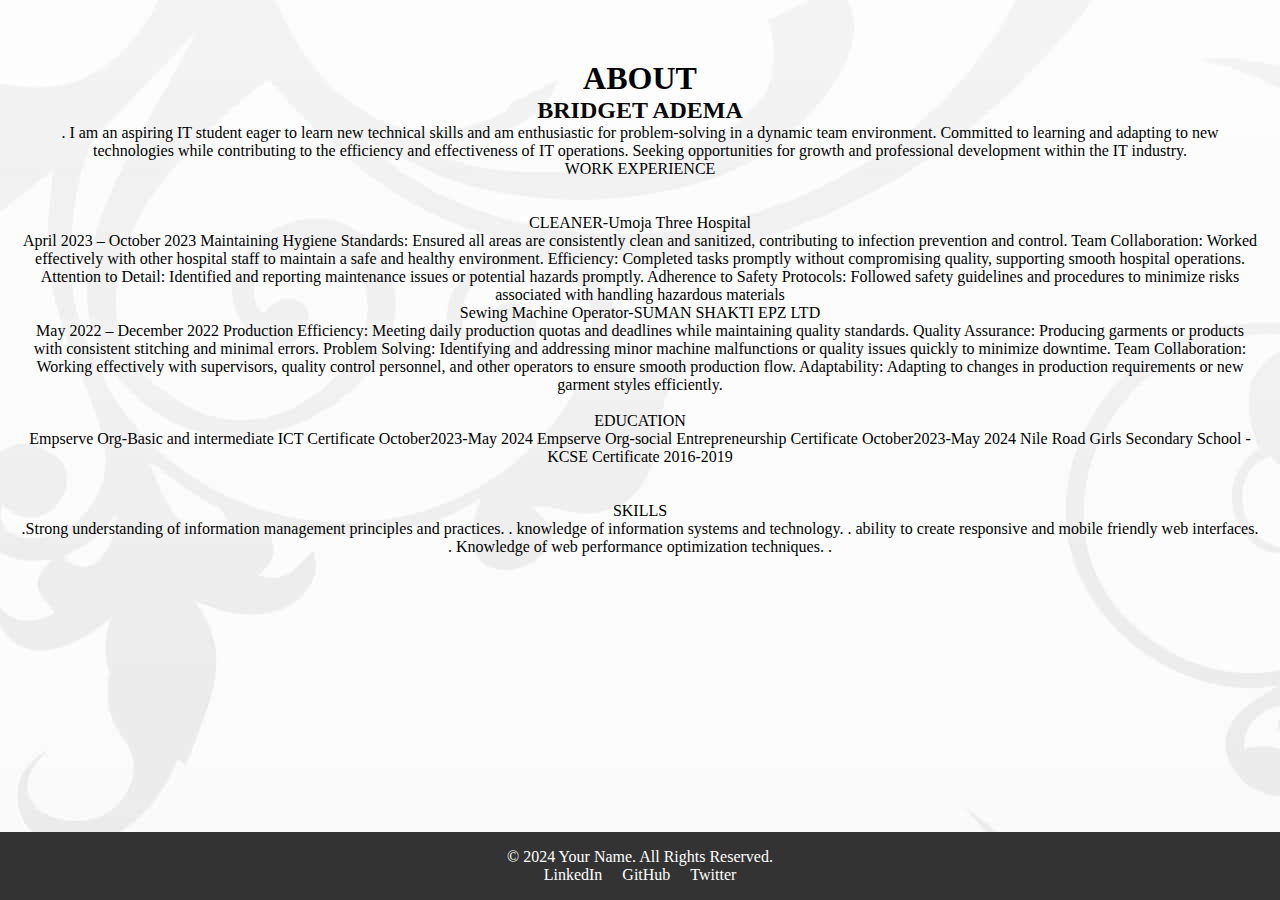
<file: About.html>
<html lang="en">
<head>
    <meta charset="UTF-8">
    <meta name="viewport" content="width=device-width, initial-scale=1.0">
    <title>personal portfolio</title>
    <link rel="stylesheet"href="style.css">
    <style>
        body{ background-image: url(image\ 6.jpg)
        }
    </style>
</head>
<body>
    <Section id="About">
        <h1 class="headings"> ABOUT</h1>

          <h2 style="color: rgb(10, 9, 9);">BRIDGET ADEMA</h2>
          <P1 style="color: rgb(1, 1, 1);"> .

            I am an aspiring IT student eager to learn new  technical skills and  am enthusiastic for problem-solving in a dynamic team environment. Committed to learning and adapting to new technologies while contributing to the efficiency and effectiveness of IT operations. Seeking opportunities for growth and professional development within the IT industry.
           <br> WORK EXPERIENCE<br>
            <br>
            
           <br> CLEANER-Umoja Three Hospital<br>
            April 2023 – October 2023
            Maintaining Hygiene Standards: Ensured all areas are consistently clean and sanitized, contributing to infection prevention and control.
            Team Collaboration: Worked effectively with other hospital staff to maintain a safe and healthy environment.
            Efficiency: Completed tasks promptly without compromising quality, supporting smooth hospital operations.
            Attention to Detail: Identified and reporting maintenance issues or potential hazards promptly.
            Adherence to Safety Protocols: Followed safety guidelines and procedures to minimize risks associated with handling hazardous materials
            <br>
           <br4>Sewing Machine Operator-SUMAN SHAKTI EPZ LTD<br>
            May 2022 – December    2022	
            Production Efficiency: Meeting daily production quotas and deadlines while maintaining quality standards.
            Quality Assurance: Producing garments or products with consistent stitching and minimal errors.
            Problem Solving: Identifying and addressing minor machine malfunctions or quality issues quickly to minimize downtime.
            Team Collaboration: Working effectively with supervisors, quality control personnel, and other operators to ensure smooth production flow.
            Adaptability: Adapting to changes in production requirements or new garment styles efficiently.
            <br>
            
            <br>EDUCATION<br>
            
            Empserve Org-Basic and intermediate ICT Certificate                                                                  October2023-May 2024
            Empserve Org-social Entrepreneurship Certificate                                                                  October2023-May 2024
            
            Nile Road Girls Secondary School - KCSE Certificate
            2016-2019<br>	
            <br>

           <br> SKILLS<br>
            
            .Strong understanding of information management principles and practices.
           . knowledge of information systems and technology.
           . ability to create responsive and mobile friendly web interfaces.
          .  Knowledge of web performance optimization techniques.
            
        .<br>
           <br>

         
             </P1>
      </div>
  </div>
</Section>

    
</body>
</html>

<footer>
    <p>&copy; 2024 Your Name. All Rights Reserved.</p>
    <ul>
    <li><a
    href="https:www.linkedin.com/in/bridget-adema

    ">LinkedIn</a></li>
    <li><a href="https://github.com/yourprofile">GitHub</a></li>
    <li><a href="https://twitter.com/yourprofile">Twitter</a></li>
    </ul>
    </footer>
    </body>
    </html>
</file>
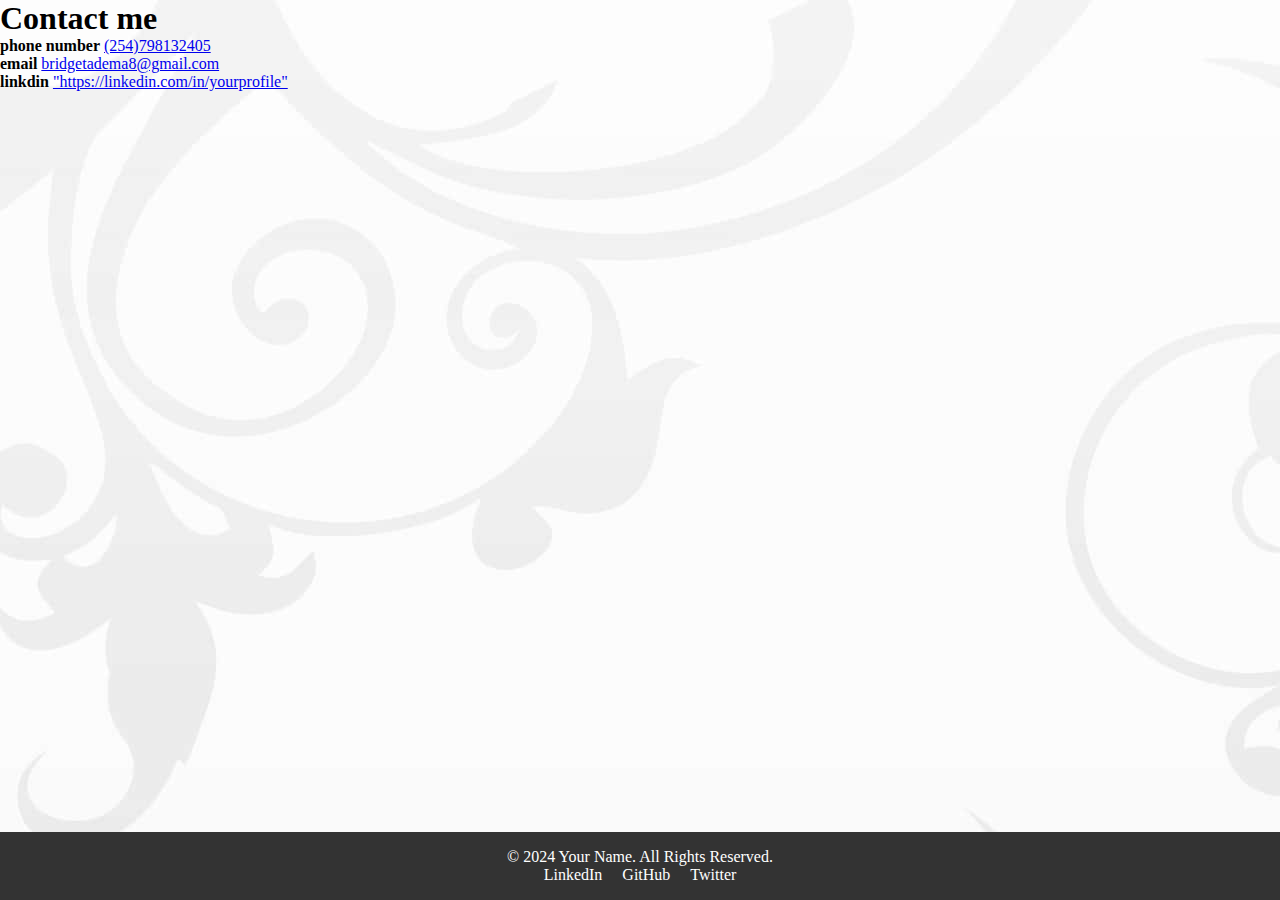
<file: contact.html>
<html lang="en">
<head>
    <meta charset="UTF-8">
    <meta name="viewport" content="width=device-width, initial-scale=1.0">
    <title>personal portfolio</title>
    <link rel="stylesheet"href="style.css">
    <style>
        body{ background-image: url(image\ 6.jpg)
        }
    </style>

</head>
<body> 
    
    <section id="contact">
        <h1 class="headings">Contact me</h1>
        <p1><b>phone number</b> <a href="tel +254 7981324405">(254)798132405</a></p1><br>
        <p1><b>email</b> <a href="mailto bridgetadema8@gmail.com"> bridgetadema8@gmail.com </a></p1><br>
        <p1><b>linkdin</b> <a href="www.linkedin.com/in/bridget-adema">"https://linkedin.com/in/yourprofile" </a></p1>
            
        
    </section>
    
</body>
</html>

<footer>
    <p>&copy; 2024 Your Name. All Rights Reserved.</p>
    <ul>
    <li><a
    href="www.linkedin.com/in/bridget-adema

">LinkedIn</a></li>
    <li><a href="https://github.com/yourprofile">GitHub</a></li>
    <li><a href="https://twitter.com/yourprofile">Twitter</a></li>
    </ul>
    </footer>
    </body>
    </html>
</file>
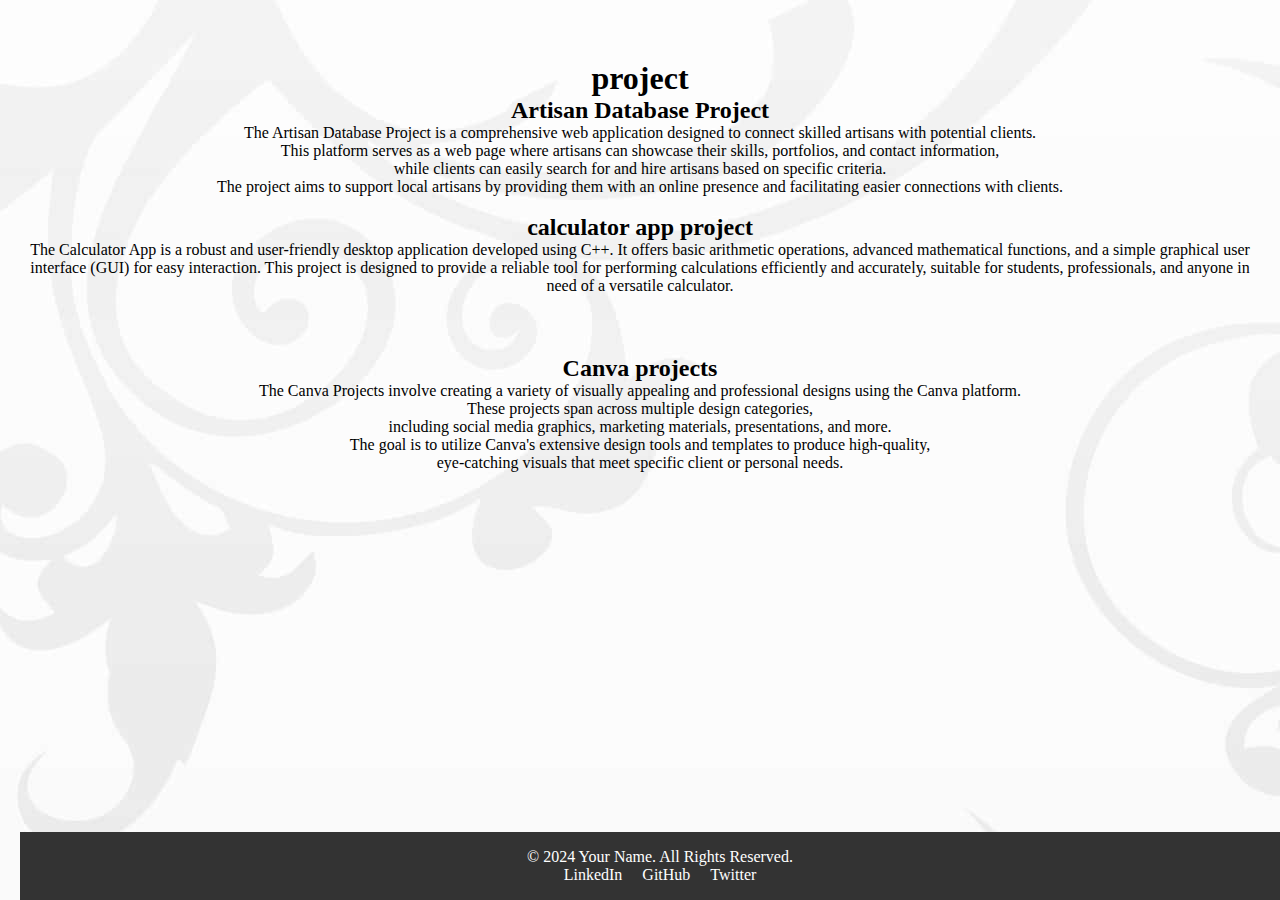
<file: project.html>
<html lang="en">
<head>
    <meta charset="UTF-8">
    <meta name="viewport" content="width=device-width, initial-scale=1.0">
    <title>portfolio website</title>
    <link rel="stylesheet" href="style.css">
    <link rel="stylesheet"href="style.css">
    <style>
        body{ background-image: url(image\ 6.jpg)
        }
    </style>

</head>
<body>
    
    <section id="project">
        <div>
            <h1 class="headings">project</h1>
        <h2>Artisan Database Project</h2>
        <p>The Artisan Database Project is a comprehensive web application designed to connect skilled artisans with potential clients.<br> This platform serves as a web page where artisans can showcase their skills, portfolios, and contact information,<br> while clients can easily search for and hire artisans based on specific criteria.<br> The project aims to support local artisans by providing them with an online presence and facilitating easier connections with clients.</p>

        
        </div>  
        </div>
        <div>
        <div class="projects">

          <br>  
            <h2>calculator app project</h2>
            <p>The Calculator App is a robust and user-friendly desktop application developed using C++. It offers basic arithmetic operations, advanced mathematical functions, and a simple graphical user interface (GUI) for easy interaction. This project is designed to provide a reliable tool for performing calculations efficiently and accurately, suitable for students, professionals, and anyone in need of a versatile calculator.

            </p>
        

        <section id="project">
            <h2>Canva projects</h2>
            <p>The Canva Projects involve creating a variety of visually appealing and professional designs using the Canva platform.<br> These projects span across multiple design categories,<br> including social media graphics, marketing materials, presentations, and more.<br> The goal is to utilize Canva's extensive design tools and templates to produce high-quality,<br> eye-catching visuals that meet specific client or personal needs.

            </p>


        
        
    
    
    </section>
    
</body>
</html>


<br>



<footer>
    <p>&copy; 2024 Your Name. All Rights Reserved.</p>
    <ul>
    <li><a
    href="www.linkedin.com/in/bridget-adema">LinkedIn</a></li>
    <li><a href="https://github.com/yourprofile">GitHub</a></li>
    <li><a href="https://twitter.com/yourprofile">Twitter</a></li>
    </ul>
    </footer>
    </body>
    </html>
</file>
<file: style.css>
*{
    margin: 0;
    padding: 0;
    box-sizing:border-box;
}
/*Navbar*/
.navbar{
    display: flex;
    justify-content: center;
    align-items: center;
    background-color: burlywood;
    position: sticky;
    top: 0;
}
.navbar ul{
    display: flex;
    list-style: none;
    margin: 20px 0px;

}
.navbar ul li{
    font-family: century;
    font-size: 1.1rem;
    font-weight: bold;

}
.navbar ul li a{
    text-decoration: none;
    color:aliceblue;
    padding: 8px 25px;
    transition: all .5s ease;
}
.navbar ul li a:hover{
    background-color: white;
    color: black;
    box-shadow: 0 0 10px whitesmoke;
}
/*home section*/
#home{
    display: flex;
    flex-direction: column;
    height: 840px;
    justify-content: center;
    align-items: center;
    color: aliceblue;
}
#home::before{
    content: "";
    position: absolute;
    top: 0;
    right: 0;
    background-color: none;
    background-image: url(image\ 001.jpg) no-repeat center center/cover;
    height: 900px;
    width: 100x;
    z-index: -1;
    opacity: .8;
}
.main{
    display: flex;
    flex-direction: column;
    /*
    border: 1px solid white;*/
    align-items: center;
    position: absolute;
    top: 30%;
    right: 10px;
}
.hedings{
    font-family: century;
    font-size: 3rem;
    text-align: center;
    margin: 40px 0px ;
}
.btn{padding: 10px 35px;
    background-color:transparent ;
    border:1px solid black;
    color: black;
    outline: none;
    transition: .10s ease;
}
.btn:hover{
    cursor: pointer;
    background-color: rgb(234, 112, 112);
    color: black;
    box-shadow: 0 0 5px rgb(232, 138, 138),0 0px rgb(225, 145, 145),0 0 15px rgb(232, 138, 138) ;
    font-weight: bold;
}
/*About section*/
#About{
    display: flex;
    flex-direction: column;
    box-sizing:content-box;
    padding: 20px;
    margin-bottom: 50px;
    text-align: center;
    font-size: 1rem;
    margin: 40px 0px ;
}
#pic{
    display: flex;
}


#intro{
    display: flex;
    flex-direction: column;
    text-align: justify;
    padding: 10px;

}
#intro h2{
    font-size: 2rem;
    margin-bottom: 20px;
}
/*project section*/
#project{
    display: flex;
    flex-direction: column;
    box-sizing:content-box;
    padding: 20px;
    margin-bottom: 50px;
    text-align: center;
    font-size: 1rem;
    margin: 40px 0px ;

}

footer {
    background-color: #333;
    color: white;
    text-align: center;
    padding: 1em 0;
    position: absolute;
    bottom: 0;
    width: 100%;
    }
    footer ul {
    list-style: none;
    padding: 0;
    }
    footer ul li {
    display: inline;
    margin: 0 0.5em;
    }
    footer ul li a {
    color: white;
    text-decoration: none;
    }
    /* Responsive Design */
    @media (max-width: 768px) {
    nav ul {
    flex-direction: column;
    align-items: center;
    }
    nav ul li {
    margin: 0.5em 0;
    }
    }
</file>
